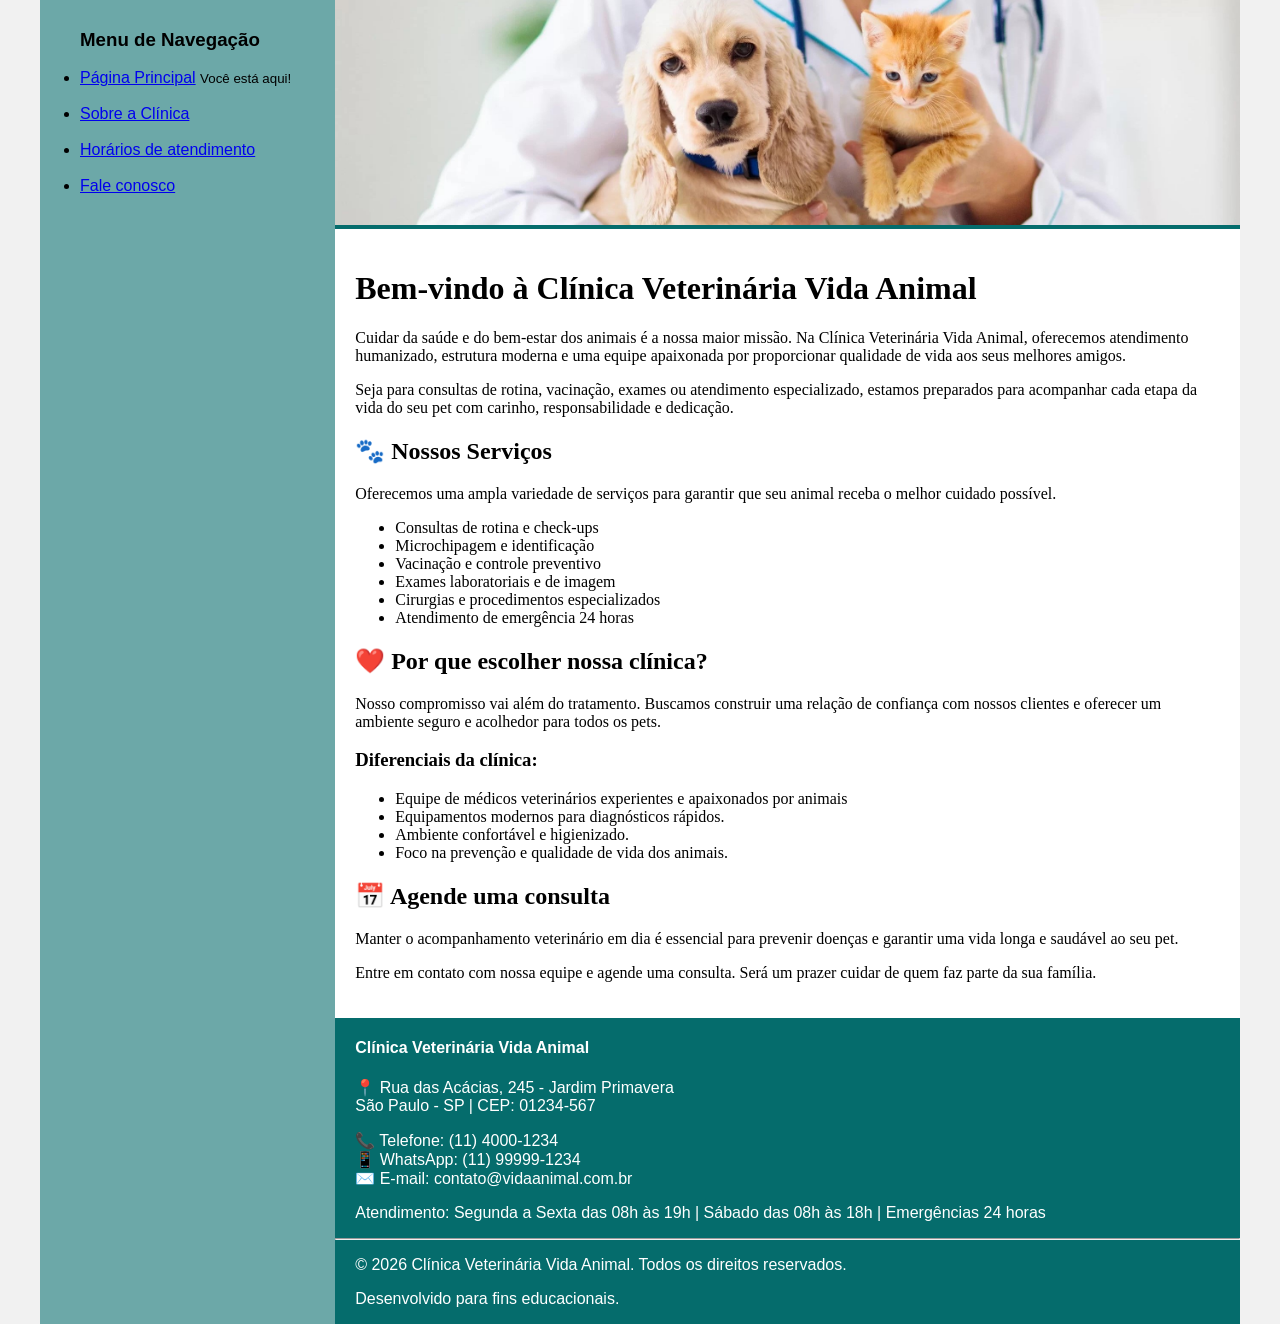
<file: index.html>
<!DOCTYPE html>
<html lang="en">
<head>
    <meta charset="UTF-8">
    <meta http-equiv="X-UA-Compatible" content="IE=edge">
    <meta name="viewport" content="width=device-width, initial-scale=1.0">
    <title>Home</title>
    <link rel="icon" href="assets/images/vet-icon.png" type="image/png">
    <link rel="stylesheet" href="base.css">
</head>
<body>
    <div class="wrapper">
        <div class="menu">
            <!-- Aqui vai o menu -->
            <ul>
                <h3 align="left"><font face="Helvetica">Menu de Navegação</font></h3>
                <li><font face="Helvetica"><a href="index.html">Página Principal</a> <small>Você está aqui!</small></font></li>
                <br>
                <li><font face="Helvetica"><a href="about.html">Sobre a Clínica</a></font></li>
                <br>
                <li><font face="Helvetica"><a href="business-hours.html">Horários de atendimento</a></font></li>
                <br>
                <li><font face="Helvetica"><a href="contact.html">Fale conosco</a></font></li>
            </ul>
        </div>

        <div class="main">
            <div class="header">
                <!-- Aqui vai o header -->
                 <img src="assets/images/banner-vet-index.jpg" alt="Banner da Clínica Veterinária" width="100%" height="225px">
            </div>
    
            <div class="content"><font face="Times New Roman">
                <!-- Aqui vai o conteúdo -->
                <h1>Bem-vindo à Clínica Veterinária Vida Animal</h1>
                <p>
                    Cuidar da saúde e do bem-estar dos animais é a nossa maior missão. 
                    Na Clínica Veterinária Vida Animal, oferecemos atendimento humanizado, 
                    estrutura moderna e uma equipe apaixonada por proporcionar qualidade 
                    de vida aos seus melhores amigos.
                </p>
                <p>
                    Seja para consultas de rotina, vacinação, exames ou atendimento 
                    especializado, estamos preparados para acompanhar cada etapa da vida 
                    do seu pet com carinho, responsabilidade e dedicação.
                </p>
                <h2>🐾 Nossos Serviços</h2>
                <p>
                    Oferecemos uma ampla variedade de serviços para garantir que seu 
                    animal receba o melhor cuidado possível.
                </p>
                    <ul>
                        <li>Consultas de rotina e check-ups</li>
                        <li>Microchipagem e identificação</li>
                        <li>Vacinação e controle preventivo</li>
                        <li>Exames laboratoriais e de imagem</li>
                        <li>Cirurgias e procedimentos especializados</li>
                        <li>Atendimento de emergência 24 horas</li>
                    </ul>
                <h2>❤️ Por que escolher nossa clínica?</h2>
                <p>
                    Nosso compromisso vai além do tratamento. Buscamos construir 
                    uma relação de confiança com nossos clientes e oferecer um ambiente 
                    seguro e acolhedor para todos os pets.
                </p>
                <h3>
                    Diferenciais da clínica:
                </h3>
                <p>
                    <ul>
                        <li>Equipe de médicos veterinários experientes e apaixonados por animais</li>
                        <li>Equipamentos modernos para diagnósticos rápidos.</li>
                        <li>Ambiente confortável e higienizado.</li>
                        <li>Foco na prevenção e qualidade de vida dos animais.</li>
                    </ul>
                </p>
                <h2>📅 Agende uma consulta</h2>
                <p>
                    Manter o acompanhamento veterinário em dia é essencial para 
                    prevenir doenças e garantir uma vida longa e saudável ao seu pet.
                </p>
                <p>
                    Entre em contato com nossa equipe e agende uma consulta. 
                    Será um prazer cuidar de quem faz parte da sua família.
                </p>
            </font></div>
    
            <div class="footer"><font face="Helvetica">
                <!-- Aqui vai o rodapé -->
                <h4 style="color: white; padding-left: 20px;">Clínica Veterinária Vida Animal</h4>
                <p style="color: white; padding-left: 20px;">
                    📍 Rua das Acácias, 245 - Jardim Primavera<br>
                    São Paulo - SP | CEP: 01234-567
                </p>
                <p style="color: white; padding-left: 20px;">
                    📞 Telefone: (11) 4000-1234<br>
                    📱 WhatsApp: (11) 99999-1234<br>
                    ✉️ E-mail: contato@vidaanimal.com.br
                </p>
                <p style="color: white; padding-left: 20px;">
                    Atendimento:
                    Segunda a Sexta das 08h às 19h |
                    Sábado das 08h às 18h |
                    Emergências 24 horas
                </p>
                <hr>
                <p style="color: white; padding-left: 20px;">
                    &copy; 2026 Clínica Veterinária Vida Animal. Todos os direitos reservados.
                </p>

                <p style="color: white; padding-left: 20px;">
                    Desenvolvido para fins educacionais.
                </p>
            </font></div>
        </div>
    </div>
</body>
</html>
</file>
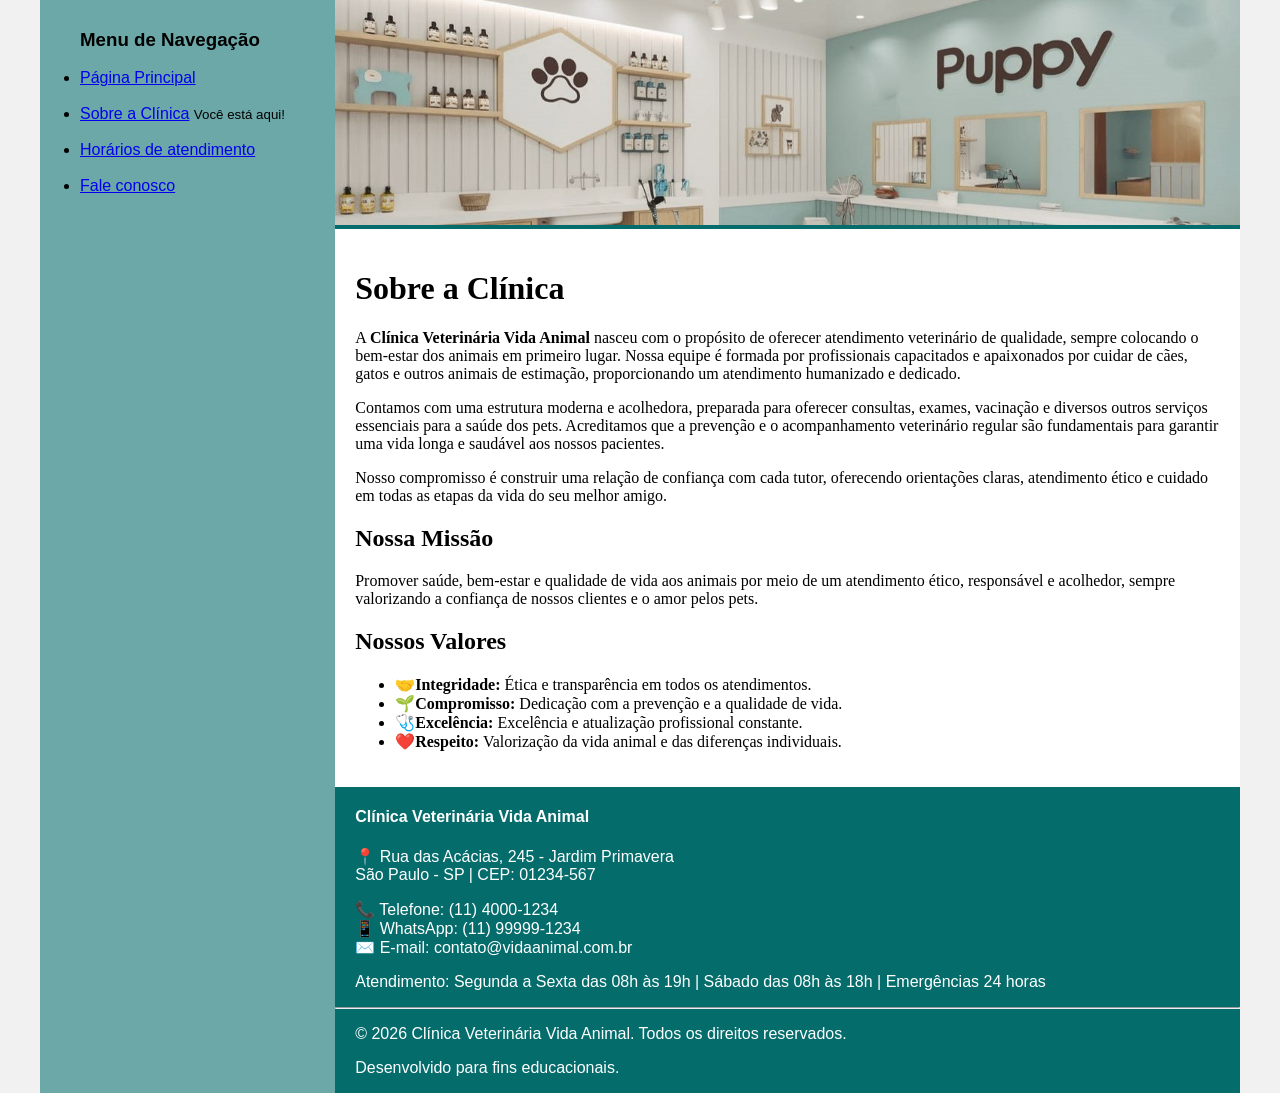
<file: about.html>
<!DOCTYPE html>
<html lang="en">
<head>
    <meta charset="UTF-8">
    <meta http-equiv="X-UA-Compatible" content="IE=edge">
    <meta name="viewport" content="width=device-width, initial-scale=1.0">
    <title>Sobre a Clínica</title>
    <link rel="icon" href="assets/images/vet-icon.png" type="image/png">
    <link rel="stylesheet" href="base.css">
</head>
<body>
    <div class="wrapper">
        <div class="menu">
            <!-- Aqui vai o menu -->
            <ul>
                <h3 align="left"><font face="Helvetica">Menu de Navegação</font></h3>
                <li><font face="Helvetica"><a href="index.html">Página Principal</a></font></li>
                <br>
                <li><font face="Helvetica"><a href="about.html">Sobre a Clínica</a> <small>Você está aqui!</small></font></li>
                <br>
                <li><font face="Helvetica"><a href="business-hours.html">Horários de atendimento</a></font></li>
                <br>
                <li><font face="Helvetica"><a href="contact.html">Fale conosco</a></font></li>
            </ul>
        </div>

        <div class="main">
            <div class="header">
                <!-- Aqui vai o header -->
                 <img src="assets/images/clinica-vet.jpg" alt="Banner da Clínica Veterinária" width="100%" height="225px">
            </div>
    
            <div class="content"><font face="Times New Roman">
                <!-- Aqui vai o conteúdo -->
                <h1>Sobre a Clínica</h1>
                <p>
                    A <strong>Clínica Veterinária Vida Animal</strong> nasceu 
                    com o propósito de oferecer atendimento veterinário de qualidade, 
                    sempre colocando o bem-estar dos animais em primeiro lugar. 
                    Nossa equipe é formada por profissionais capacitados e apaixonados 
                    por cuidar de cães, gatos e outros animais de estimação, proporcionando 
                    um atendimento humanizado e dedicado.
                </p>
                <p>
                    Contamos com uma estrutura moderna e acolhedora, preparada 
                    para oferecer consultas, exames, vacinação e diversos outros 
                    serviços essenciais para a saúde dos pets. Acreditamos que a 
                    prevenção e o acompanhamento veterinário regular são fundamentais 
                    para garantir uma vida longa e saudável aos nossos pacientes.
                </p>
                <p>
                    Nosso compromisso é construir uma relação de confiança com cada 
                    tutor, oferecendo orientações claras, atendimento ético e cuidado 
                    em todas as etapas da vida do seu melhor amigo.
                </p>
                <h2>Nossa Missão</h2>
                <p>
                    Promover saúde, bem-estar e qualidade de vida aos animais 
                    por meio de um atendimento ético, responsável e acolhedor, 
                    sempre valorizando a confiança de nossos clientes e o amor 
                    pelos pets.
                </p>
                <h2>Nossos Valores</h2>
                <ul>
                    <li><strong>🤝Integridade:</strong> Ética e transparência em todos os atendimentos.</li>
                    <li><strong>🌱Compromisso:</strong> Dedicação com a prevenção e a qualidade de vida.</li>
                    <li><strong>🩺Excelência:</strong> Excelência e atualização profissional constante.</li>
                    <li><strong>❤️Respeito:</strong> Valorização da vida animal e das diferenças individuais.</li>
                </ul>
            </font></div>
    
            <div class="footer"><font face="Helvetica">
                <!-- Aqui vai o rodapé -->
                <h4 style="color: white; padding-left: 20px;">Clínica Veterinária Vida Animal</h4>
                <p style="color: white; padding-left: 20px;">
                    📍 Rua das Acácias, 245 - Jardim Primavera<br>
                    São Paulo - SP | CEP: 01234-567
                </p>
                <p style="color: white; padding-left: 20px;">
                    📞 Telefone: (11) 4000-1234<br>
                    📱 WhatsApp: (11) 99999-1234<br>
                    ✉️ E-mail: contato@vidaanimal.com.br
                </p>
                <p style="color: white; padding-left: 20px;">
                    Atendimento:
                    Segunda a Sexta das 08h às 19h |
                    Sábado das 08h às 18h |
                    Emergências 24 horas
                </p>
                <hr>
                <p style="color: white; padding-left: 20px;">
                    &copy; 2026 Clínica Veterinária Vida Animal. Todos os direitos reservados.
                </p>

                <p style="color: white; padding-left: 20px;">
                    Desenvolvido para fins educacionais.
                </p>
            </font></div>
        </div>
    </div>
</body>
</html>
</file>
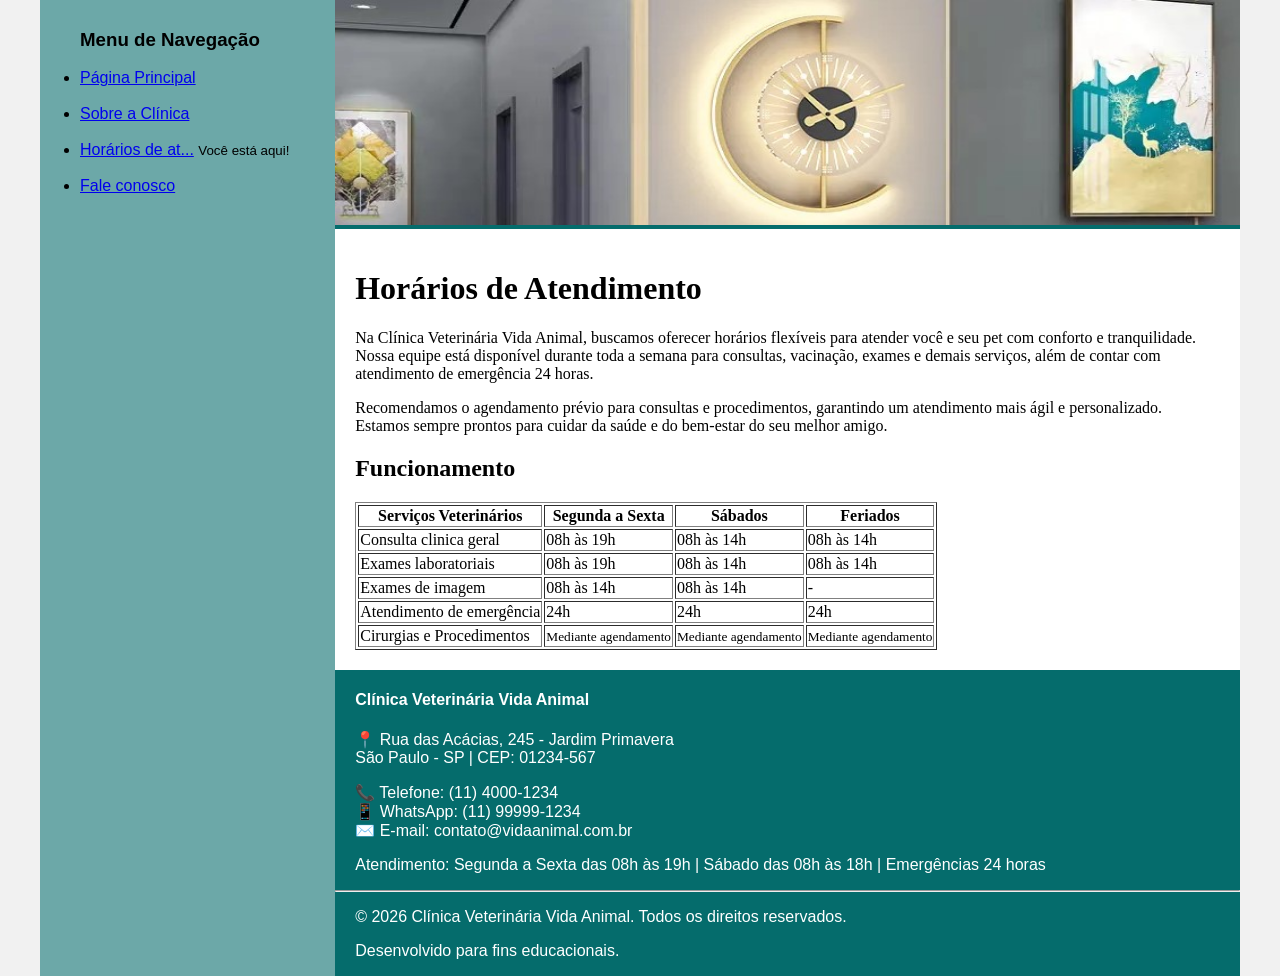
<file: business-hours.html>
<!DOCTYPE html>
<html lang="en">
<head>
    <meta charset="UTF-8">
    <meta http-equiv="X-UA-Compatible" content="IE=edge">
    <meta name="viewport" content="width=device-width, initial-scale=1.0">
    <title>Horários de Atendimento</title>
    <link rel="icon" href="assets/images/vet-icon.png" type="image/png">
    <link rel="stylesheet" href="base.css">
</head>
<body>
    <div class="wrapper">
        <div class="menu">
            <!-- Aqui vai o menu -->
            <ul>
                <h3 align="left"><font face="Helvetica">Menu de Navegação</font></h3>
                <li><font face="Helvetica"><a href="index.html">Página Principal</a></font></li>
                <br>
                <li><font face="Helvetica"><a href="about.html">Sobre a Clínica</a></font></li>
                <br>
                <li><font face="Helvetica"><a href="business-hours.html">Horários de at...</a> <small>Você está aqui!</small></font></li>
                <br>
                <li><font face="Helvetica"><a href="contact.html">Fale conosco</a></font></li>
            </ul>
        </div>

        <div class="main">
            <div class="header">
                <!-- Aqui vai o header -->
                 <img src="assets/images/relogio-espera-vet.jpg" alt="Banner da Clínica Veterinária" width="100%" height="225px">
            </div>
    
            <div class="content"><font face="Times New Roman">
                <!-- Aqui vai o conteúdo -->
                <h1>Horários de Atendimento</h1>
                <p>
                    Na Clínica Veterinária Vida Animal, buscamos oferecer horários 
                    flexíveis para atender você e seu pet com conforto e tranquilidade. 
                    Nossa equipe está disponível durante toda a semana para consultas, 
                    vacinação, exames e demais serviços, além de contar com atendimento de 
                    emergência 24 horas.
                </p>
                <p>
                    Recomendamos o agendamento prévio para consultas e procedimentos, 
                    garantindo um atendimento mais ágil e personalizado. Estamos sempre 
                    prontos para cuidar da saúde e do bem-estar do seu melhor amigo.
                </p>
                <h2>Funcionamento</h2>
                <table border="1">
                    <tr>
                        <th>Serviços Veterinários</th>
                        <th>Segunda a Sexta</th>
                        <th>Sábados</th>
                        <th>Feriados</th>
                    </tr>
                    <tr>
                        <td>Consulta clinica geral</td>
                        <td>08h às 19h</td>
                        <td>08h às 14h</td>
                        <td>08h às 14h</td>
                    </tr>
                    <tr>
                        <td>Exames laboratoriais</td>
                        <td>08h às 19h</td>
                        <td>08h às 14h</td>
                        <td>08h às 14h</td>
                    </tr>
                    <tr>
                        <td>Exames de imagem</td>
                        <td>08h às 14h</td>
                        <td>08h às 14h</td>
                        <td>-</td>
                    </tr>
                    <tr>
                        <td>Atendimento de emergência</td>
                        <td>24h</td>
                        <td>24h</td>
                        <td>24h</td>
                    </tr>
                    <tr>
                        <td>Cirurgias e Procedimentos</td>
                        <td><small>Mediante agendamento</small></td>
                        <td><small>Mediante agendamento</small></td>
                        <td><small>Mediante agendamento</small></td>
                    </tr>
                </table>
            </font></div>
    
            <div class="footer"><font face="Helvetica">
                <!-- Aqui vai o rodapé -->
                <h4 style="color: white; padding-left: 20px;">Clínica Veterinária Vida Animal</h4>
                <p style="color: white; padding-left: 20px;">
                    📍 Rua das Acácias, 245 - Jardim Primavera<br>
                    São Paulo - SP | CEP: 01234-567
                </p>
                <p style="color: white; padding-left: 20px;">
                    📞 Telefone: (11) 4000-1234<br>
                    📱 WhatsApp: (11) 99999-1234<br>
                    ✉️ E-mail: contato@vidaanimal.com.br
                </p>
                <p style="color: white; padding-left: 20px;">
                    Atendimento:
                    Segunda a Sexta das 08h às 19h |
                    Sábado das 08h às 18h |
                    Emergências 24 horas
                </p>
                <hr>
                <p style="color: white; padding-left: 20px;">
                    &copy; 2026 Clínica Veterinária Vida Animal. Todos os direitos reservados.
                </p>

                <p style="color: white; padding-left: 20px;">
                    Desenvolvido para fins educacionais.
                </p>
            </font></div>
        </div>
    </div>
</body>
</html>
</file>
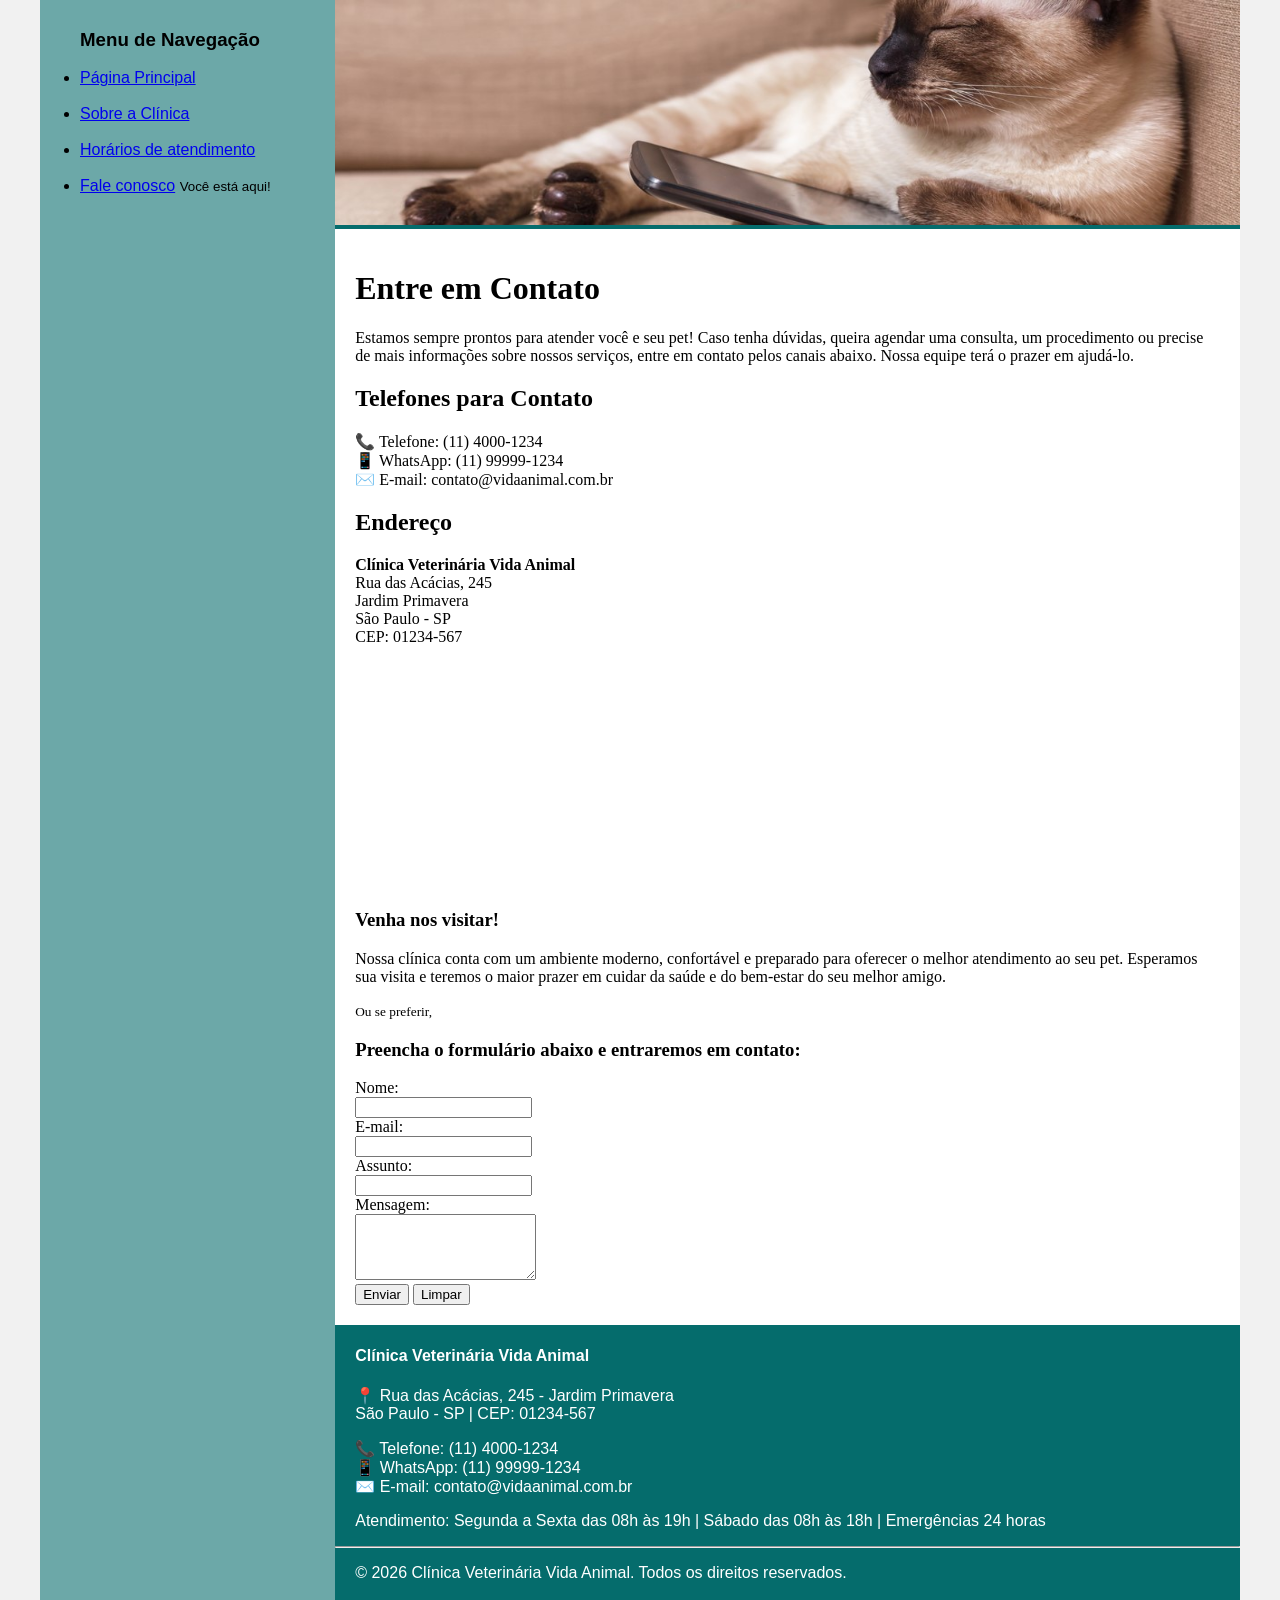
<file: contact.html>
<!DOCTYPE html>
<html lang="en">
<head>
    <meta charset="UTF-8">
    <meta http-equiv="X-UA-Compatible" content="IE=edge">
    <meta name="viewport" content="width=device-width, initial-scale=1.0">
    <title>Fale conosco</title>
    <link rel="icon" href="assets/images/vet-icon.png" type="image/png">
    <link rel="stylesheet" href="base.css">
</head>
<body>
    <div class="wrapper">
        <div class="menu">
            <!-- Aqui vai o menu -->
            <ul>
                <h3 align="left"><font face="Helvetica">Menu de Navegação</font></h3>
                <li><font face="Helvetica"><a href="index.html">Página Principal</a></font></li>
                <br>
                <li><font face="Helvetica"><a href="about.html">Sobre a Clínica</a></font></li>
                <br>
                <li><font face="Helvetica"><a href="business-hours.html">Horários de atendimento</a></font></li>
                <br>
                <li><font face="Helvetica"><a href="contact.html">Fale conosco</a> <small>Você está aqui!</small></font></li>
            </ul>
        </div>

        <div class="main">
            <div class="header">
                <!-- Aqui vai o header -->
                 <img src="assets/images/gato-celular.jpg" alt="Banner da Clínica Veterinária" width="100%" height="225px">
            </div>
    
            <div class="content">
                <!-- Aqui vai o conteúdo -->
                 <h1>Entre em Contato</h1>
                <p>
                    Estamos sempre prontos para atender você e seu pet! 
                    Caso tenha dúvidas, queira agendar uma consulta, um procedimento 
                    ou precise de mais informações sobre nossos serviços, entre em contato 
                    pelos canais abaixo. Nossa equipe terá o prazer em ajudá-lo.
                </p>
                <h2>Telefones para Contato</h2>
                <p>
                    📞 Telefone: (11) 4000-1234<br>
                    📱 WhatsApp: (11) 99999-1234<br>
                    ✉️ E-mail: contato@vidaanimal.com.br
                </p>
                <h2>Endereço</h2>
                <p>
                    <strong>Clínica Veterinária Vida Animal</strong><br>
                    Rua das Acácias, 245<br>
                    Jardim Primavera<br>
                    São Paulo - SP<br>
                    CEP: 01234-567
                </p>
                <iframe src="https://www.google.com/maps/embed?pb=!1m18!1m12!1m3!1d7348.040749414716!2d-46.98149722788363!3d-22.949476739391994!2m3!1f0!2f0!3f0!3m2!1i1024!2i768!4f13.1!3m3!1m2!1s0x94c8d20876956eff%3A0x4024c98c5df6582!2sR.%20das%20Ac%C3%A1cias%2C%20245%20-%20Parque%20Cecap%2C%20Valinhos%20-%20SP%2C%2013273-390!5e0!3m2!1spt-BR!2sbr!4v1782773369579!5m2!1spt-BR!2sbr" width="300" height="225" style="border:0;" allowfullscreen="" loading="lazy" referrerpolicy="strict-origin-when-cross-origin"></iframe>
                <h3>Venha nos visitar!</h3>
                <p>
                    Nossa clínica conta com um ambiente moderno, confortável 
                    e preparado para oferecer o melhor atendimento ao seu pet. 
                    Esperamos sua visita e teremos o maior prazer em cuidar da saúde 
                    e do bem-estar do seu melhor amigo.
                </p>
                <p><small>Ou se preferir,</small></p>
                <h3>Preencha o formulário abaixo e entraremos em contato:</h3>
                <form action="submit_form.php" method="post">
                    <label for="name">Nome:</label><br>
                    <input type="text" id="name" name="name" required><br>
                    <label for="email">E-mail:</label><br>
                    <input type="email" id="email" name="email" required><br>
                    <label for="assunto">Assunto:</label><br>
                    <input type="text" id="assunto" name="assunto" required><br>
                    <label for="message">Mensagem:</label><br>
                    <textarea id="message" name="message" rows="4" required></textarea><br>
                    <input type="submit" value="Enviar">
                    <input type="reset" value="Limpar">
                </form>
            </div>
    
            <div class="footer"><font face="Helvetica">
                <!-- Aqui vai o rodapé -->
                <h4 style="color: white; padding-left: 20px;">Clínica Veterinária Vida Animal</h4>
                <p style="color: white; padding-left: 20px;">
                    📍 Rua das Acácias, 245 - Jardim Primavera<br>
                    São Paulo - SP | CEP: 01234-567
                </p>
                <p style="color: white; padding-left: 20px;">
                    📞 Telefone: (11) 4000-1234<br>
                    📱 WhatsApp: (11) 99999-1234<br>
                    ✉️ E-mail: contato@vidaanimal.com.br
                </p>
                <p style="color: white; padding-left: 20px;">
                    Atendimento:
                    Segunda a Sexta das 08h às 19h |
                    Sábado das 08h às 18h |
                    Emergências 24 horas
                </p>
                <hr>
                <p style="color: white; padding-left: 20px;">
                    &copy; 2026 Clínica Veterinária Vida Animal. Todos os direitos reservados.
                </p>

                <p style="color: white; padding-left: 20px;">
                    Desenvolvido para fins educacionais.
                </p>
            </font></div>
        </div>
    </div>
</body>
</html>
</file>
<file: base.css>
html, body {
    margin: 0;
}
body {
    background-color: #f1f1f1;
    display: flex;
    justify-content: center;
}

.wrapper {
    width: 1200px;
    display: flex;
    margin: 0 auto;
    background-color: aquamarine;
}
.main {
    display: flex;
    flex-flow: column;
    width: 78%;
}
.menu {
    width: 22%;
    background-color: rgb(108, 168, 168);
    padding: 10px 40px 0 0;
}
.header {
    background-color: rgb(5, 108, 108);
    min-height: 150px;
}
.content {
    background-color: white;
    min-height: 300px;
    padding: 20px;
}
.footer {
    background-color: rgb(5, 108, 108);
    min-height: 150px;
}
</file>
